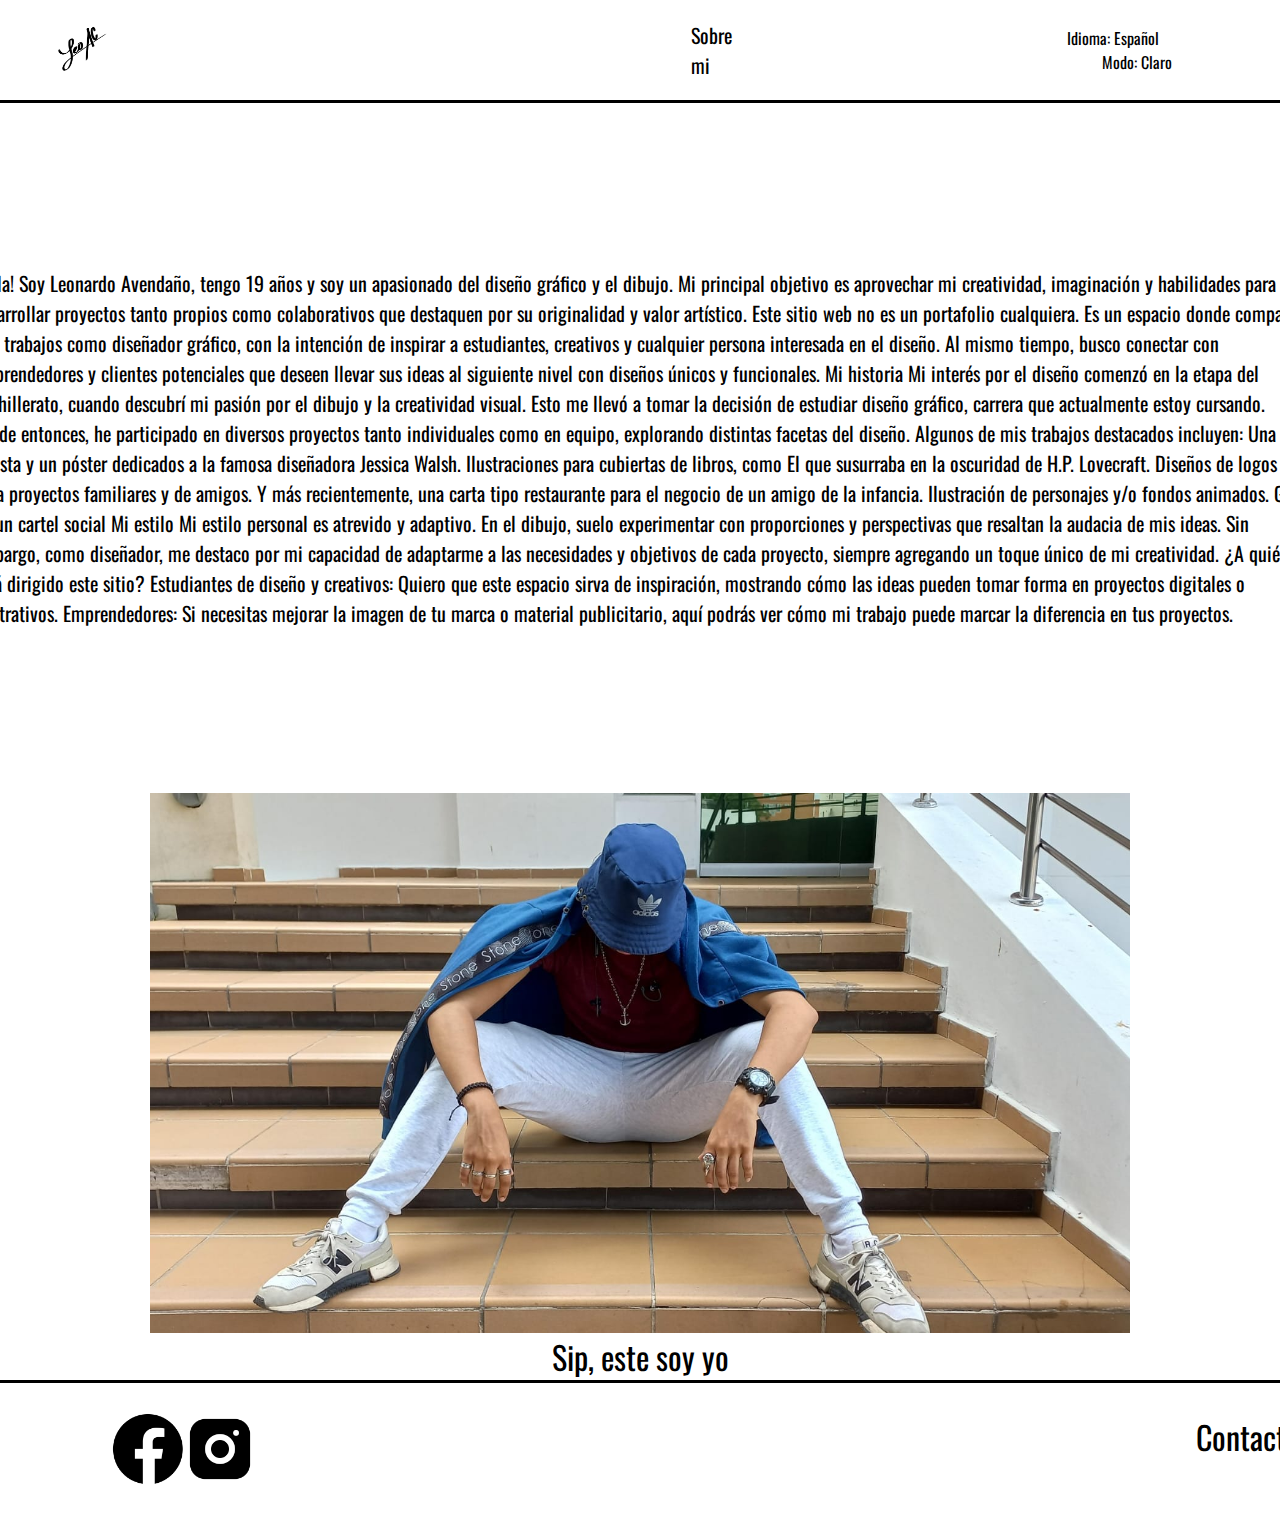
<file: aboutme.html>
<!DOCTYPE html>
<html lang="en">
    <link rel="preconnect" href="https://fonts.googleapis.com">
<link rel="preconnect" href="https://fonts.gstatic.com" crossorigin>
<!-- font -->
<link href="https://fonts.googleapis.com/css2?family=Inter:ital,opsz,wght@0,14..32,100..900;1,14..32,100..900&family=Josefin+Sans:ital,wght@0,100..700;1,100..700&family=Oswald:wght@200..700&family=Playfair+Display:ital,wght@0,400..900;1,400..900&display=swap" rel="stylesheet">
<link rel="stylesheet" href="./css/aboutme.css">
<head>
    <meta charset="UTF-8">
    <meta name="viewport" content="width=device-width, initial-scale=1.0">
    <title>About me</title>
</head>
<body>
    <header class="header">
        <a href="./index.html">
            <img class="header__logo" src="img/Logo.png" alt="logo-pagina">
        </a>
        
        <a href="#" class="header__about-me">Sobre mi</a>
        <div class="header__right">
            <a href="#" class="right__language">Idioma: Español</a>
            <a href="#" class="right__mode">Modo: Claro</a>
        </div>
    </header>

    <main class="main">
        <p class="paragraph">
            ¡Hola! Soy Leonardo Avendaño, tengo 19 años y soy un apasionado del diseño gráfico y el dibujo. Mi principal objetivo es aprovechar mi creatividad, imaginación y habilidades para desarrollar proyectos tanto propios como colaborativos que destaquen por su originalidad y valor artístico. Este sitio web no es un portafolio cualquiera. Es un espacio donde comparto mis trabajos como diseñador gráfico, con la intención de inspirar a estudiantes, creativos y cualquier persona interesada en el diseño. Al mismo tiempo, busco conectar con emprendedores y clientes potenciales que deseen llevar sus ideas al siguiente nivel con diseños únicos y funcionales. Mi historia Mi interés por el diseño comenzó en la etapa del bachillerato, cuando descubrí mi pasión por el dibujo y la creatividad visual. Esto me llevó a tomar la decisión de estudiar diseño gráfico, carrera que actualmente estoy cursando. Desde entonces, he participado en diversos proyectos tanto individuales como en equipo, explorando distintas facetas del diseño. Algunos de mis trabajos destacados incluyen: Una revista y un póster dedicados a la famosa diseñadora Jessica Walsh. Ilustraciones para cubiertas de libros, como El que susurraba en la oscuridad de H.P. Lovecraft. Diseños de logos para proyectos familiares y de amigos. Y más recientemente, una carta tipo restaurante para el negocio de un amigo de la infancia. Ilustración de personajes y/o fondos animados. Gif de un cartel social Mi estilo Mi estilo personal es atrevido y adaptivo. En el dibujo, suelo experimentar con proporciones y perspectivas que resaltan la audacia de mis ideas. Sin embargo, como diseñador, me destaco por mi capacidad de adaptarme a las necesidades y objetivos de cada proyecto, siempre agregando un toque único de mi creatividad. ¿A quién está dirigido este sitio? Estudiantes de diseño y creativos: Quiero que este espacio sirva de inspiración, mostrando cómo las ideas pueden tomar forma en proyectos digitales o ilustrativos. Emprendedores: Si necesitas mejorar la imagen de tu marca o material publicitario, aquí podrás ver cómo mi trabajo puede marcar la diferencia en tus proyectos.
        </p>
        <img class="feis" src="./img/feis.jpg" alt="">
        <h1 class="frase">Sip, este soy yo</h1>
    </main>

    <footer class="footer">
        <div class="footer__left">
            <a class="facebook-icon" href="https://www.facebook.com/Leonardo.Avendano.Cobilla.DG">
               <img class="icon" src="./icons/facebook.png" alt="facebook"> 
            </a>
            <a class="instagram-icon" href="https://www.instagram.com/leoac745/">
                <img class="icon" src="./icons/instagram.png" alt="instagram" >
            </a>

        </div>
        <div class="footer__right">
            <a class="contact" href="./contact.html">Contactame</a>
        </div>
    </footer>
</body>
</html>
</file>
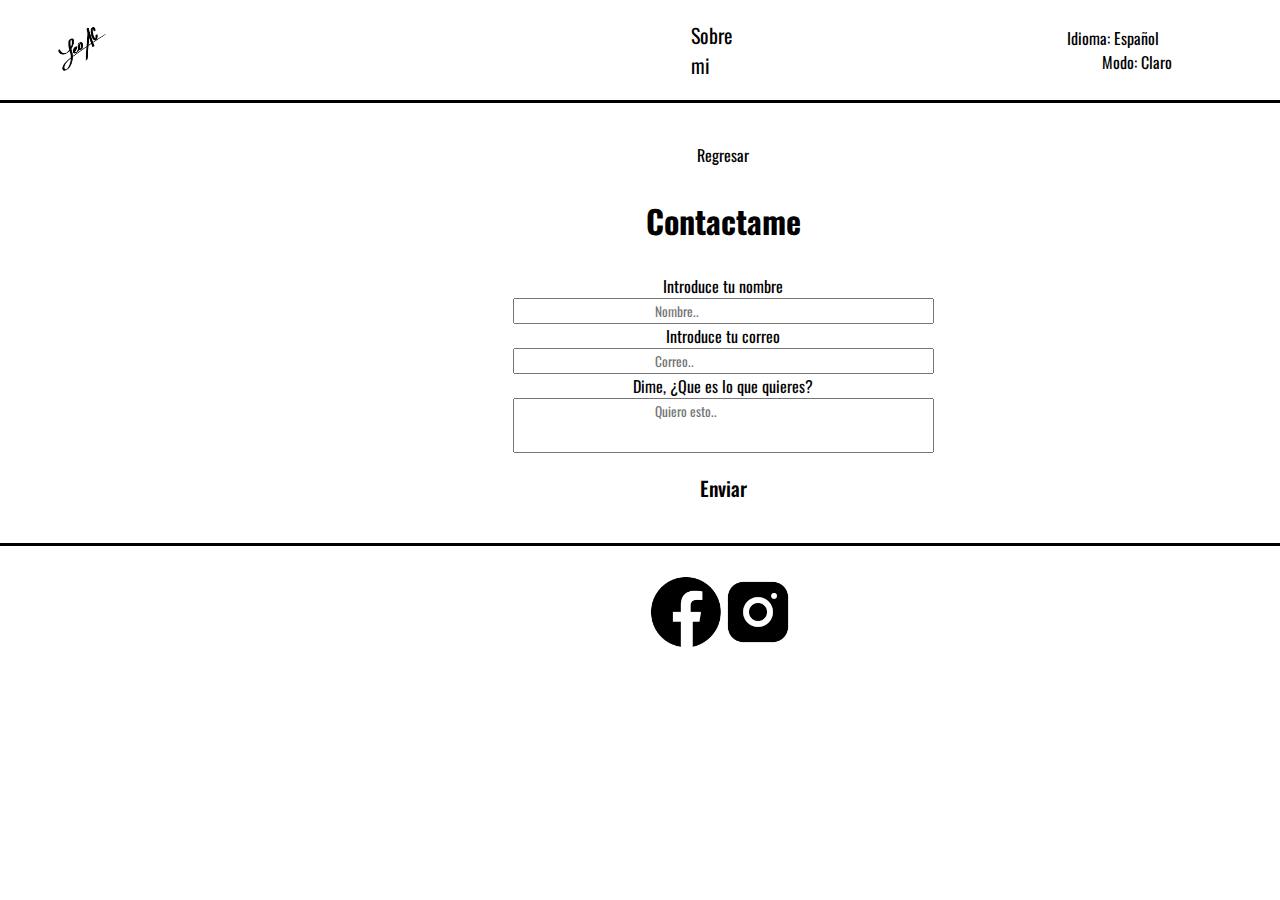
<file: contact.html>
<!DOCTYPE html>
<html lang="en">
    <link rel="preconnect" href="https://fonts.googleapis.com">
    <link rel="preconnect" href="https://fonts.gstatic.com" crossorigin>
    <!-- font -->
    <link href="https://fonts.googleapis.com/css2?family=Inter:ital,opsz,wght@0,14..32,100..900;1,14..32,100..900&family=Josefin+Sans:ital,wght@0,100..700;1,100..700&family=Oswald:wght@200..700&family=Playfair+Display:ital,wght@0,400..900;1,400..900&display=swap" rel="stylesheet">
    <link rel="stylesheet" href="./css/contactame.css">
<head>
    <meta charset="UTF-8">
    <meta name="viewport" content="width=device-width, initial-scale=1.0">
    <title>Contactame</title>
    <body>
        <header class="header">
            <a href="./index.html">
                <img class="header__logo" src="img/Logo.png" alt="logo-pagina">
            </a>
            
            <a href="./aboutme.html" class="header__about-me">Sobre mi</a>
            <div class="header__right">
                <a href="#" class="right__language">Idioma: Español</a>
                <a href="#" class="right__mode">Modo: Claro</a>
            </div>
        </header>
        <main class="main">
            <a class="main__close" href="./index.html">Regresar</a>
            <h1 class="contact">Contactame</h1>
            <h2 class="enter__1">Introduce tu nombre</h2>
            <input class="nombre" type="text" placeholder="Nombre..">
            <h2 class="enter__2">Introduce tu correo</h2>
            <input class="correo" type="text" placeholder="Correo..">
            <h2 class="enter__3">Dime, ¿Que es lo que quieres?</h2>
            <input class="quiero" type="text" placeholder="Quiero esto..">
            
            <a class="enviar" href="./sent.html">Enviar</a>

        </main>
    
        <footer class="footer">
            <div class="footer__left">
                <a class="facebook-icon" href="https://www.facebook.com/Leonardo.Avendano.Cobilla.DG">
                   <img class="icon" src="./icons/facebook.png" alt="facebook"> 
                </a>
                <a class="instagram-icon" href="https://www.instagram.com/leoac745/">
                    <img class="icon" src="./icons/instagram.png" alt="instagram" >
                </a>
    
            </div>
        </footer>
    </body>
</html>
</file>
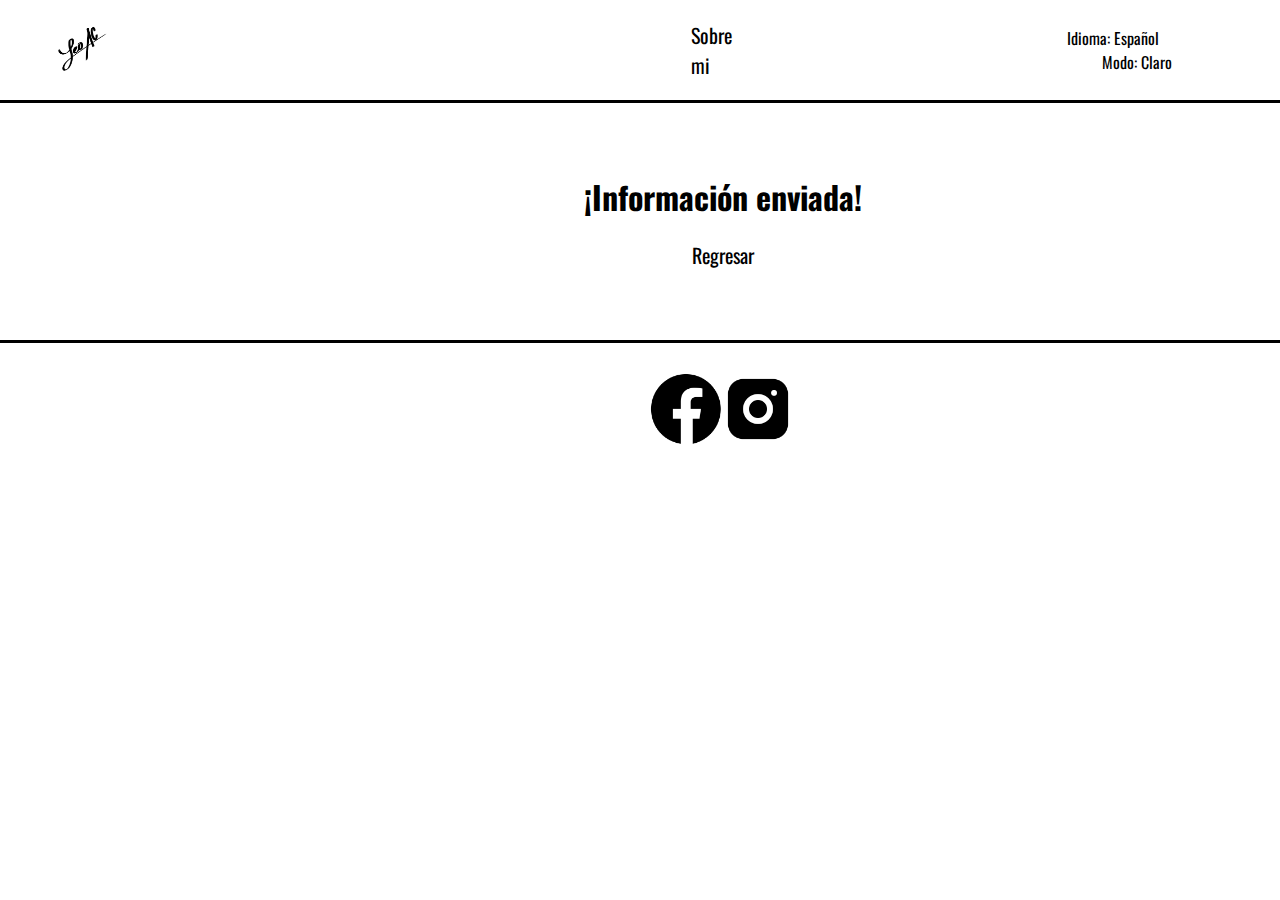
<file: sent.html>
<!DOCTYPE html>
<html lang="en">
<head>
    <meta charset="UTF-8">
    <meta name="viewport" content="width=device-width, initial-scale=1.0">
    <link rel="preconnect" href="https://fonts.googleapis.com">
<link rel="preconnect" href="https://fonts.gstatic.com" crossorigin>
<!-- font -->
<link href="https://fonts.googleapis.com/css2?family=Inter:ital,opsz,wght@0,14..32,100..900;1,14..32,100..900&family=Josefin+Sans:ital,wght@0,100..700;1,100..700&family=Oswald:wght@200..700&family=Playfair+Display:ital,wght@0,400..900;1,400..900&display=swap" rel="stylesheet">
    <link rel="stylesheet" href="./css/sent.css">
    <title>Portafolio</title>
</head>
<body class="web">
<!-- Header -->
    <header class="header">
        <a href="#">
            <img class="header__logo" src="img/Logo.png" alt="logo-pagina">
        </a>
        
        <a href="./aboutme.html" class="header__about-me">Sobre mi</a>
        <div class="header__right">
            <a href="#" class="right__language">Idioma: Español</a>
            <a href="#" class="right__mode">Modo: Claro</a>
        </div>
    </header>
<!-- Main -->
    <main class="main">
        <h1 class="main__enviado">¡Información enviada!</h1>
        <a class="main__close" href="./index.html">Regresar</a>
            
    </main>
    <footer class="footer">
        <div class="footer__left">
            <a class="facebook-icon" href="https://www.facebook.com/Leonardo.Avendano.Cobilla.DG">
               <img class="icon" src="./icons/facebook.png" alt="facebook"> 
            </a>
            <a class="instagram-icon" href="https://www.instagram.com/leoac745/">
                <img class="icon" src="./icons/instagram.png" alt="instagram" >
            </a>

        </div>
    </footer>
</body>
</html>
</file>
<file: css/aboutme.css>
:root {
    /* Colores */
    --color-white: #ffffff;
    --color-black: #000000;
    
    /* Tamaños */
    --font-size-10: 0.625rem;  /* 10px */
    --font-size-12: 0.75rem;   /* 12px */
    --font-size-14: 0.875rem;  /* 14px */
    --font-size-16: 1rem;      /* 16px */
    --font-size-18: 1.125rem;  /* 18px */
    --font-size-20: 1.25rem;   /* 20px */
    --font-size-24: 1.5rem;    /* 24px */
    --font-size-28: 1.75rem;   /* 28px */
    --font-size-32: 2rem;      /* 32px */
    --font-size-36: 2.25rem;   /* 36px */
    --font-size-40: 2.5rem;    /* 40px */
    --font-size-44: 2.75rem;   /* 44px */
    --font-size-48: 3rem;      /* 48px */
    --font-size-52: 3.25rem;   /* 52px */
    --font-size-56: 3.5rem;    /* 56px */
    --font-size-60: 3.75rem;   /* 60px */
    --font-size-64: 4rem;      /* 64px */
    --font-size-68: 4.25rem;   /* 68px */
    --font-size-72: 4.5rem;    /* 72px */
    --font-size-76: 4.75rem;   /* 76px */
    --font-size-80: 5rem;      /* 80px */
     /* Custom properties para los pesos de tipografía */
  --font-weight-light: 300; /* Light */
  --font-weight-regular: 400; /* Regular */
  --font-weight-medium: 500; /* Medium */
  --font-weight-semibold: 600; /* Semi-bold */
  --font-weight-bold: 700; /* Bold */
  --font-weight-extrabold: 800; /* Extra-bold */
  }
*{
    box-shadow: 0px;
    margin: 0px;
}

  .body {
    font-family: "Oswald";
    background-color: var(--color-white);
    box-sizing: 1440px;
    align-items: center;
    justify-content: center;
   
  }

  .header {
    padding-top: 20px;
    padding-bottom: 20px;
    padding-left: 55px;
    padding-right: 55px;
    display: flex;
    flex-direction: row;
    align-items: center;
    border-style: solid;
    border-top: none;
    border-left: none;
    border-right: none;

  }

  .header__logo {
    width: 54px;
    height: 54px;
    padding-right: 582px;
  }

  .header__about-me {
    border: none;
    background-color: white;
    font-family: "Oswald";
    font-weight: 400px;
    font-size: 20px;
    text-decoration: none;
    color: var(--color-black);
    
  }

  .header__right {
    padding-left: 332px;
    
  }

  .right__mode {
    border: none;
    background-color: var(--color-white);
    font-family: "Oswald";
    font-weight: 400px;
    font-size: 16px;
    text-decoration: none;
    color: var(--color-black);
    padding-left: 35px;
  }

  .right__language {
    border: none;
    background-color: var(--color-white);
    font-family: "Oswald";
    font-weight: 400px;
    font-size: 16px;
    text-decoration: none;
    color: var(--color-black);
    padding-right: 35px;
  }

  .main {
   
    padding-right: 43px;
    padding-left: 43px;
    display: flex;
    flex-direction: column;
    align-items: center;
  }

  .paragraph {
    font-family: "Oswald";
    font-size: 20px;
    width: 1334px;
    padding-bottom: 165px;
    padding-top: 165px;
  }

  .feis {
    align-self: center;
    width: 980px;
    height: 540px;
    margin: 0;
  }

    .frase  {
        font-family: "Oswald";
        font-size: 32px;
        font-weight: 400;
    }

  .footer {
    flex-direction: row;
    display: flex;
    padding-top: 30px;
    padding-bottom: 30px;
    border-style: solid;
    border-bottom: none;
    border-left: none;
    border-right: none;
}

.footer__left {
padding-left: 111.5px;
padding-right: 470px;
flex-direction: row;
display: flex;
}

.facebook-icon {

background-color: transparent;
border: none;
}

.instagram-icon {
    background-color: transparent;
    border: none;
}

.icon {
    width: 72px;
}

/* .footer__right {


} */

.contact {
    text-decoration: none;
    font-family: "Oswald";
    font-size: 32px;
    padding-left: 470px;
    align-items: center;
    background-color: white;
    border: none;
    color: var(--color-black);
}
</file>
<file: css/contactame.css>
:root {
    /* Colores */
    --color-white: #ffffff;
    --color-black: #000000;
    
    /* Tamaños */
    --font-size-10: 0.625rem;  /* 10px */
    --font-size-12: 0.75rem;   /* 12px */
    --font-size-14: 0.875rem;  /* 14px */
    --font-size-16: 1rem;      /* 16px */
    --font-size-18: 1.125rem;  /* 18px */
    --font-size-20: 1.25rem;   /* 20px */
    --font-size-24: 1.5rem;    /* 24px */
    --font-size-28: 1.75rem;   /* 28px */
    --font-size-32: 2rem;      /* 32px */
    --font-size-36: 2.25rem;   /* 36px */
    --font-size-40: 2.5rem;    /* 40px */
    --font-size-44: 2.75rem;   /* 44px */
    --font-size-48: 3rem;      /* 48px */
    --font-size-52: 3.25rem;   /* 52px */
    --font-size-56: 3.5rem;    /* 56px */
    --font-size-60: 3.75rem;   /* 60px */
    --font-size-64: 4rem;      /* 64px */
    --font-size-68: 4.25rem;   /* 68px */
    --font-size-72: 4.5rem;    /* 72px */
    --font-size-76: 4.75rem;   /* 76px */
    --font-size-80: 5rem;      /* 80px */
     /* Custom properties para los pesos de tipografía */
  --font-weight-light: 300; /* Light */
  --font-weight-regular: 400; /* Regular */
  --font-weight-medium: 500; /* Medium */
  --font-weight-semibold: 600; /* Semi-bold */
  --font-weight-bold: 700; /* Bold */
  --font-weight-extrabold: 800; /* Extra-bold */
  }
*{
    box-shadow: 0px;
    margin: 0px;
}

  .body {
    font-family: "Oswald";
    background-color: var(--color-white);
    box-sizing: 1440px;
    align-items: center;
    justify-content: center;
   
  }

  .header {
    padding-top: 20px;
    padding-bottom: 20px;
    padding-left: 55px;
    padding-right: 55px;
    display: flex;
    flex-direction: row;
    align-items: center;
    border-style: solid;
    border-top: none;
    border-left: none;
    border-right: none;

  }

  .header__logo {
    width: 54px;
    height: 54px;
    padding-right: 582px;
  }

  .header__about-me {
    border: none;
    background-color: white;
    font-family: "Oswald";
    font-weight: 400px;
    font-size: 20px;
    text-decoration: none;
    color: var(--color-black);
    
  }

  .header__right {
    padding-left: 332px;
    
  }

  .right__mode {
    border: none;
    background-color: var(--color-white);
    font-family: "Oswald";
    font-weight: 400px;
    font-size: 16px;
    text-decoration: none;
    color: var(--color-black);
    padding-left: 35px;
  }

  .right__language {
    border: none;
    background-color: var(--color-white);
    font-family: "Oswald";
    font-weight: 400px;
    font-size: 16px;
    text-decoration: none;
    color: var(--color-black);
    padding-right: 35px;
  }

  .main {
    padding-right: 43px;
    padding-left: 43px;
    display: flex;
    flex-direction: column;
    align-items: center;
    position: relative;
    left:330px;
    width: 700px;
    padding-top: 40px;
    padding-bottom: 40px;

  }

  .main__close {
    color: var(--color-black);
    text-decoration: none;
    font-family: "oswald";
    font-size: 16px;
    padding-bottom: 30px;
  }

  .contact {
    font-family: "oswald";
    padding-bottom: 30px;
  }

.enter__1 {
    font-family: "oswald";
    font-size: 16px;
    font-weight: 400;
}

  .nombre {
    font-family: "oswald";
    padding-left: 140px;
    padding-right: 140px;
  }

.enter__2 {
    font-family: "oswald";
    font-size: 16px;
    font-weight: 400;
}

  .correo {
    font-family: "oswald";
    padding-left: 140px;
    padding-right: 140px;

  }

  .enter__3 {
    font-family: "oswald";
    font-size: 16px;
    font-weight: 400;
  }

  .quiero {
    font-family: "oswald";
    padding-bottom: 30px;
    padding-left: 140px;
    padding-right: 140px;
}


.enviar {
    padding-top: 20px;
    text-decoration: none;
    color: black;
    font-family: "oswald";
    font-size: 20px;
    font-weight: 500;
    
}


  .footer {
    flex-direction: row;
    display: flex;
    padding-top: 30px;
    padding-bottom: 30px;
    border-style: solid;
    border-bottom: none;
    border-left: none;
    border-right: none;
    
}

.footer__left {
align-items: center;
flex-direction: row;
display: flex;
padding-left: 650px;
}

.facebook-icon {

background-color: transparent;
border: none;
}

.instagram-icon {
    background-color: transparent;
    border: none;
}

.icon {
    width: 72px;
}
</file>
<file: css/sent.css>
:root {
    /* Colores */
    --color-white: #ffffff;
    --color-black: #000000;
    
    /* Tamaños */
    --font-size-10: 0.625rem;  /* 10px */
    --font-size-12: 0.75rem;   /* 12px */
    --font-size-14: 0.875rem;  /* 14px */
    --font-size-16: 1rem;      /* 16px */
    --font-size-18: 1.125rem;  /* 18px */
    --font-size-20: 1.25rem;   /* 20px */
    --font-size-24: 1.5rem;    /* 24px */
    --font-size-28: 1.75rem;   /* 28px */
    --font-size-32: 2rem;      /* 32px */
    --font-size-36: 2.25rem;   /* 36px */
    --font-size-40: 2.5rem;    /* 40px */
    --font-size-44: 2.75rem;   /* 44px */
    --font-size-48: 3rem;      /* 48px */
    --font-size-52: 3.25rem;   /* 52px */
    --font-size-56: 3.5rem;    /* 56px */
    --font-size-60: 3.75rem;   /* 60px */
    --font-size-64: 4rem;      /* 64px */
    --font-size-68: 4.25rem;   /* 68px */
    --font-size-72: 4.5rem;    /* 72px */
    --font-size-76: 4.75rem;   /* 76px */
    --font-size-80: 5rem;      /* 80px */
     /* Custom properties para los pesos de tipografía */
  --font-weight-light: 300; /* Light */
  --font-weight-regular: 400; /* Regular */
  --font-weight-medium: 500; /* Medium */
  --font-weight-semibold: 600; /* Semi-bold */
  --font-weight-bold: 700; /* Bold */
  --font-weight-extrabold: 800; /* Extra-bold */
  }
*{
    box-shadow: 0px;
    margin: 0px;
}

  .body {
    font-family: "Oswald";
    background-color: var(--color-white);
    box-sizing: 1440px;
    align-items: center;
    justify-content: center;
   
  }

  .header {
    padding-top: 20px;
    padding-bottom: 20px;
    padding-left: 55px;
    padding-right: 55px;
    display: flex;
    flex-direction: row;
    align-items: center;
    border-style: solid;
    border-top: none;
    border-left: none;
    border-right: none;

  }

  .header__logo {
    width: 54px;
    height: 54px;
    padding-right: 582px;
  }

  .header__about-me {
    border: none;
    background-color: white;
    font-family: "Oswald";
    font-weight: 400px;
    font-size: 20px;
    text-decoration: none;
    color: var(--color-black);
    
  }

  .header__right {
    padding-left: 332px;
    
  }

  .right__mode {
    border: none;
    background-color: var(--color-white);
    font-family: "Oswald";
    font-weight: 400px;
    font-size: 16px;
    text-decoration: none;
    color: var(--color-black);
    padding-left: 35px;
  }

  .right__language {
    border: none;
    background-color: var(--color-white);
    font-family: "Oswald";
    font-weight: 400px;
    font-size: 16px;
    text-decoration: none;
    color: var(--color-black);
    padding-right: 35px;
  }

  .main {
    padding-right: 43px;
    padding-left: 43px;
    display: flex;
    flex-direction: column;
    align-items: center;
    position: relative;
    left:330px;
    width: 700px;
    padding-top: 40px;
    padding-bottom: 40px;

  }

  .main__close {
    padding-top: 20px;
    color: var(--color-black);
    text-decoration: none;
    font-family: "oswald";
    font-size: 20px;
    padding-bottom: 30px;
  }

 .main__enviado {
    padding-top: 30px;
    font-family: "oswald";
 }


  .footer {
    flex-direction: row;
    display: flex;
    padding-top: 30px;
    padding-bottom: 30px;
    border-style: solid;
    border-bottom: none;
    border-left: none;
    border-right: none;
    
}

.footer__left {
align-items: center;
flex-direction: row;
display: flex;
padding-left: 650px;
}

.facebook-icon {

background-color: transparent;
border: none;
}

.instagram-icon {
    background-color: transparent;
    border: none;
}

.icon {
    width: 72px;
}
</file>
